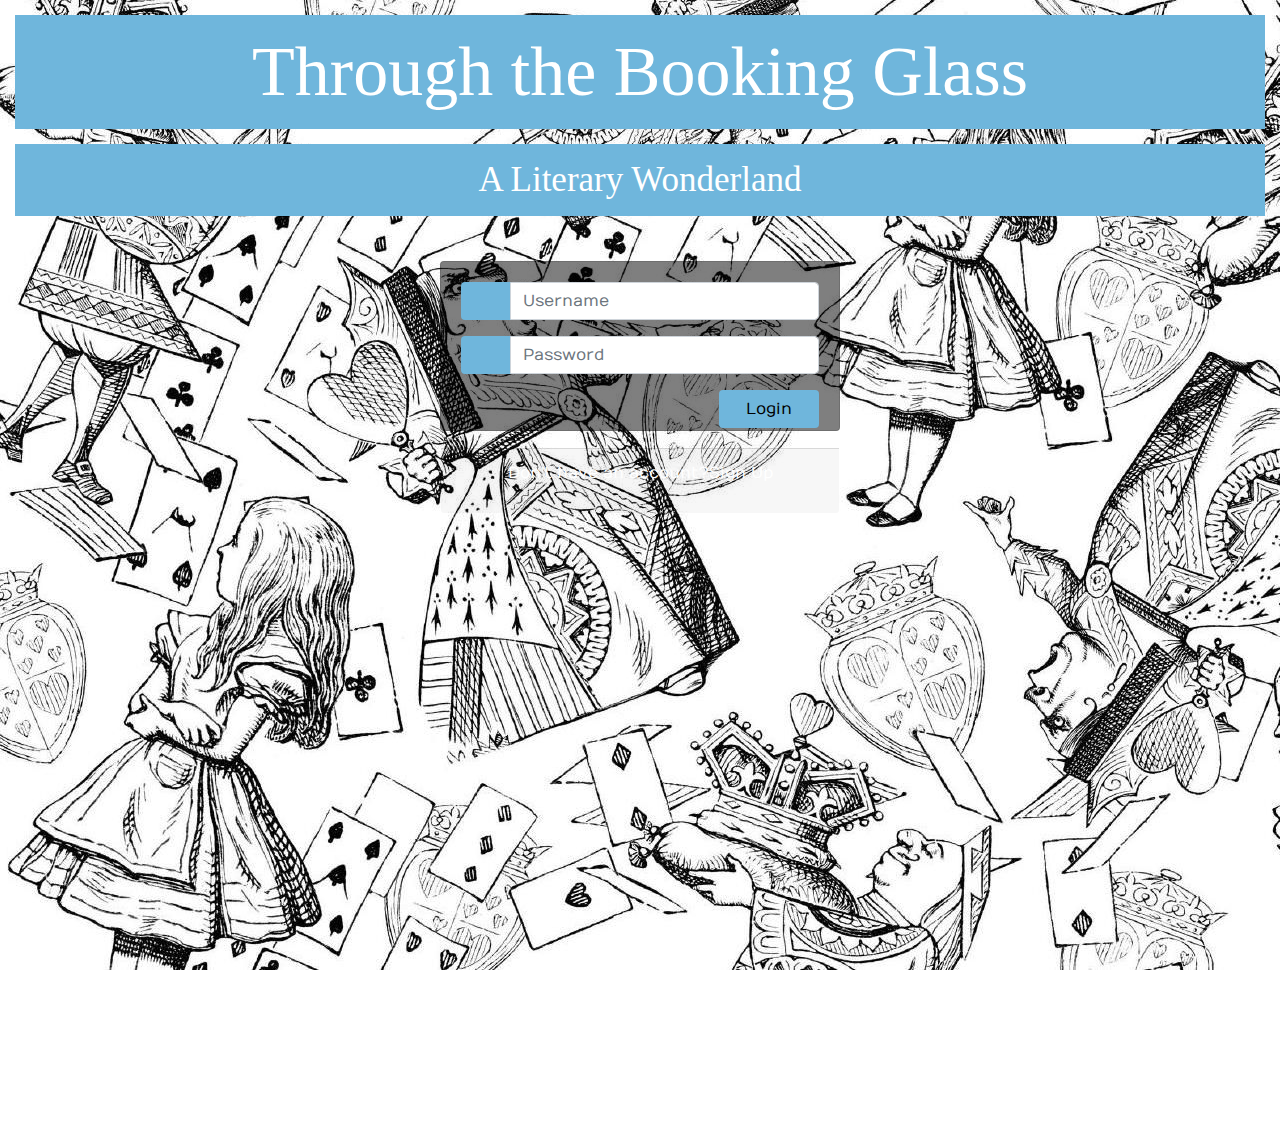
<file: Pages/login.html>
<!-- Latest compiled and minified CSS -->
<link rel="stylesheet" href="https://stackpath.bootstrapcdn.com/bootstrap/3.4.0/css/bootstrap.min.css" integrity="sha384-PmY9l28YgO4JwMKbTvgaS7XNZJ30MK9FAZjjzXtlqyZCqBY6X6bXIkM++IkyinN+" crossorigin="anonymous">

<!-- Optional theme -->
<link rel="stylesheet" href="https://stackpath.bootstrapcdn.com/bootstrap/3.4.0/css/bootstrap-theme.min.css" integrity="sha384-jzngWsPS6op3fgRCDTESqrEJwRKck+CILhJVO5VvaAZCq8JYf8HsR/HPpBOOPZfR" crossorigin="anonymous">

<!-- Latest compiled and minified JavaScript -->
<script src="https://stackpath.bootstrapcdn.com/bootstrap/3.4.0/js/bootstrap.min.js" integrity="sha384-vhJnz1OVIdLktyixHY4Uk3OHEwdQqPppqYR8+5mjsauETgLOcEynD9oPHhhz18Nw" crossorigin="anonymous"></script>

<link href="//maxcdn.bootstrapcdn.com/bootstrap/4.1.1/css/bootstrap.min.css" rel="stylesheet" id="bootstrap-css">
<script src="//maxcdn.bootstrapcdn.com/bootstrap/4.1.1/js/bootstrap.min.js"></script>
<script src="//cdnjs.cloudflare.com/ajax/libs/jquery/3.2.1/jquery.min.js"></script>

<!------ modified from https://bootsnipp.com/snippets/vl4R7 ---------->

<!DOCTYPE html>
<html>
<head>
	<title>Login Page</title>
  <h1 class = "head" id = "top">Through the Booking Glass</h1>
  <h2 class = "head" id = "sub">A Literary Wonderland</h2>


	<!--Bootsrap 4 CDN-->
	<link rel="stylesheet" href="https://stackpath.bootstrapcdn.com/bootstrap/4.1.3/css/bootstrap.min.css" integrity="sha384-MCw98/SFnGE8fJT3GXwEOngsV7Zt27NXFoaoApmYm81iuXoPkFOJwJ8ERdknLPMO" crossorigin="anonymous">

    <!--Fontawesome CDN-->
	<link rel="stylesheet" href="https://use.fontawesome.com/releases/v5.3.1/css/all.css" integrity="sha384-mzrmE5qonljUremFsqc01SB46JvROS7bZs3IO2EmfFsd15uHvIt+Y8vEf7N7fWAU" crossorigin="anonymous">

	<!--Custom styles-->
	<link rel="stylesheet" type="text/css" href="loginStyles.css">
</head>
<body>
<div class="container">
	<div class="d-flex justify-content-center h-100">
		<div class="card">
			<div class="card-body">
				<form>
					<div class="input-group form-group">
						<div class="input-group-prepend">
							<span class="input-group-text"><i class="fas fa-user"></i></span>
						</div>
						<input type="text" class="form-control" placeholder="Username">

					</div>
					<div class="input-group form-group">
						<div class="input-group-prepend">
							<span class="input-group-text"><i class="fas fa-key"></i></span>
						</div>
						<input type="password" class="form-control" placeholder="Password">
					</div>
					<div class="form-group">
						<input type="submit" value="Login" class="btn float-right login_btn">
					</div>
				</form>
			</div>
			<div class="card-footer">
				<div class="d-flex justify-content-center links">
					<p class = "signUp">Don't have an account?</p><a class = "signUp" href="#">Sign Up</a>
				</div>
			</div>
		</div>
	</div>
</div>
</body>
</html>
</file>
<file: Pages/loginStyles.css>
@import url('https://fonts.googleapis.com/css?family=Numans');

html,body{
background-image: url('Images/loginBack.jpg');
background-repeat: no-repeat;
width: 100%;
height: auto;
font-family: 'Numans', sans-serif;
}

.head{
  text-align: center;
  color: white;
  background-color:#6FB6DC;
  font-family: fantasy;
  padding: 15px;
  margin: 15px;
}

#top{
  font-size: 70px;
  top: 10%;
}

#sub{
  font-size: 35px;
  top: 15%;
}

.container{
height: 100%;
align-content: center;
}

.card{
height: 170px;
margin-top: 30px;
margin-bottom: auto;
width: 400px;
background-color: rgba(0,0,0,0.5) !important;
}

.input-group-prepend span{
width: 50px;
background-color: #6FB6DC;
color: black;
border:0 !important;
}

input:focus{
outline: 0 0 0 0  !important;
box-shadow: 0 0 0 0 !important;

}

.login_btn{
color: black;
background-color: #6FB6DC;
width: 100px;
}

.login_btn:hover{
color: black;
background-color: white;
}

.signUp{
  color:white;
}
</file>
